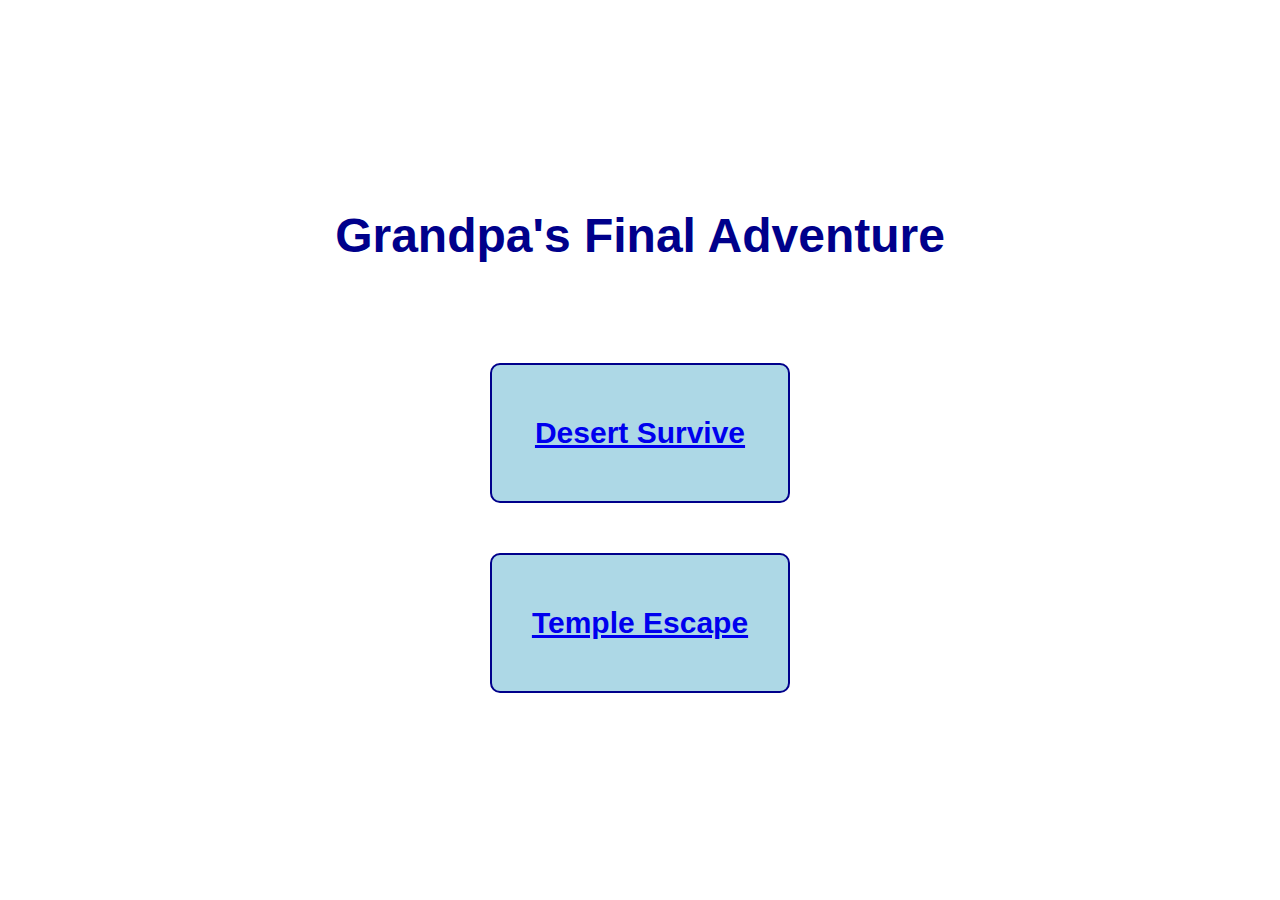
<file: index.html>
<!DOCTYPE html>
<html lang="en">
<head>
    <meta charset="UTF-8">
    <meta name="viewport" content="width=device-width, initial-scale=1.0">
    <title>Game Selection</title>
    <link rel="stylesheet" href="style-index.css">
</head>
<body>
    <div class="container">
        <h1>Grandpa's Final Adventure</h1>
        <a href="game2.html" class="box-link">
            <div class="box">Desert Survive</div>
        </a>
        <a href="game.html" class="box-link">
            <div class="box">Temple Escape</div>
        </a>
    </div>
</body>
</html>
</file>
<file: style-index.css>
* {
    margin: 0;
    padding: 0;
    box-sizing: border-box;
}

body, html {
    height: 100%;
    font-family: Arial, sans-serif;
}

.container {
    display: flex;
    flex-direction: column;
    justify-content: center;
    align-items: center;
    height: 100vh;
    gap: 50px;
}

h1 {
    font-size: 48px; /* Large text */
    color: darkblue; /* Dark blue color */
    margin-bottom: 50px; /* Adds space between heading and boxes */
    text-align: center;
}

.box {
    background-color: lightblue;
    width: 300px;
    height: 140px;
    display: flex;
    justify-content: center;
    align-items: center;
    font-size: 30px;
    font-weight: bold;
    border: 2px solid darkblue;
    border-radius: 10px;
    cursor: pointer;
    transition: transform 0.3s;
}

.box:hover {
    transform: scale(1.1);
}
</file>
